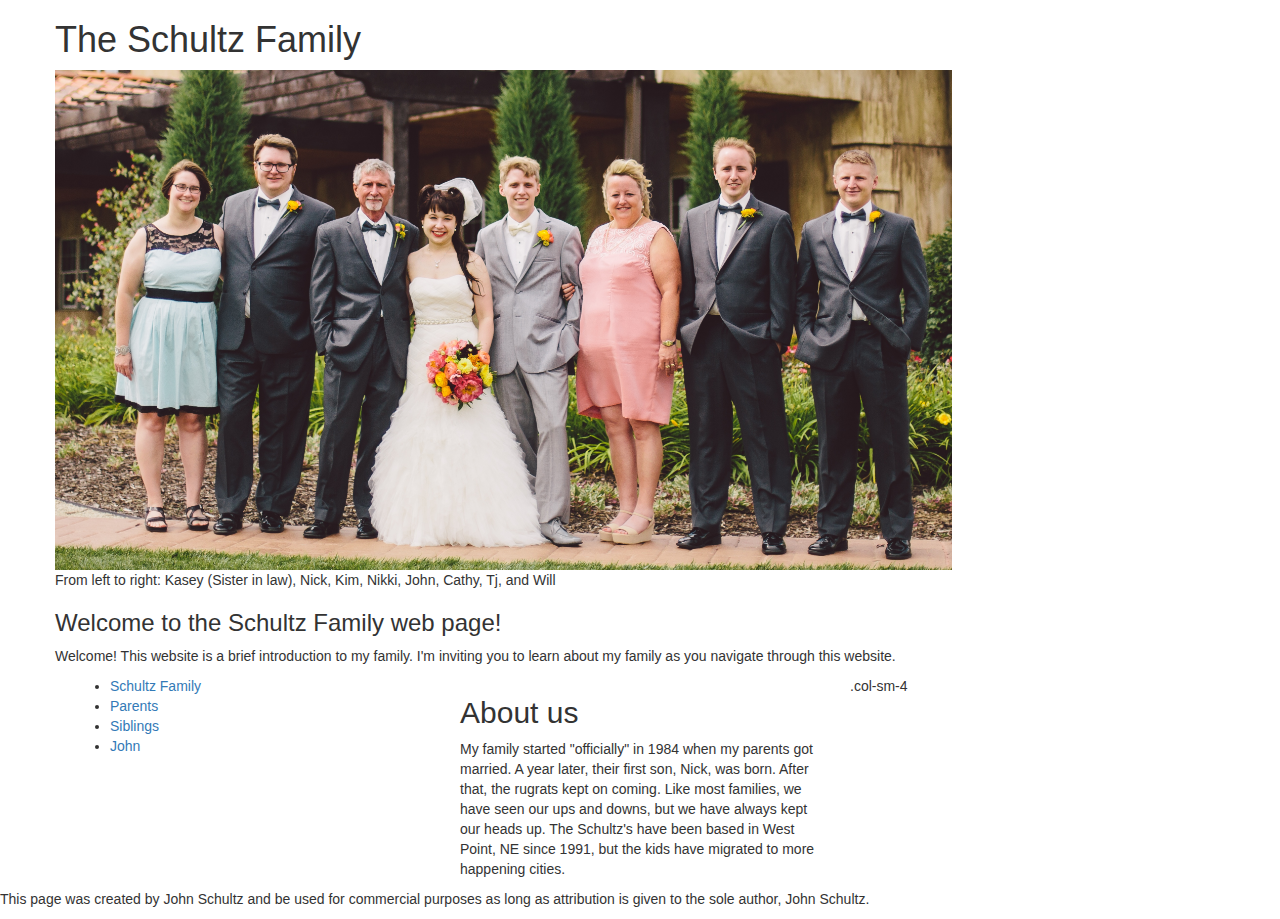
<file: index.html>
<!DOCTYPE html>
<html lang="en">
    <head>
        <meta charset="utf-8">
        <!-- Latest compiled and minified CSS -->
        <link rel="stylesheet" href="https://maxcdn.bootstrapcdn.com/bootstrap/3.3.7/css/bootstrap.min.css">
        <!-- jQuery library -->
        <script src="https://ajax.googleapis.com/ajax/libs/jquery/1.12.4/jquery.min.js"></script>
        <!-- Latest compiled JavaScript -->
        <script src="https://maxcdn.bootstrapcdn.com/bootstrap/3.3.7/js/bootstrap.min.js"></script>
        <meta name="viewport" content="width=device-width, initial-scale=1">
    </head>
    <body>
        <div class="container">
            <div class="row">
                <h1>The Schultz Family</h1>
            </div>
            <div class="row">
                <img src="images/NJ-382.jpg" alt="family" height="500"><br>
                From left to right: Kasey (Sister in law), Nick, Kim, Nikki, John, Cathy, Tj, and Will
            </div>
            <div class="row">
                <h3>Welcome to the Schultz Family web page!</h3>
                <p>Welcome! This website is a brief introduction to my family. I'm inviting you to learn about my family as you navigate through this website.</p>
            </div>
            <div class="row">
                <div class="col-sm-4">
                    <ul>
                        <li><a href="index.html">Schultz Family </a></li>
                        <li><a href="parents.html">Parents</a></li>
                        <li><a href="siblings.html">Siblings</a></li>
                        <li><a href="john.html">John</a></li>
                    </ul>
                </div>
                <div class="col-sm-4">
                    <h2>About us</h2>
                    <p>My family started "officially" in 1984 when my parents got married. A year later, their first son, Nick, was born. After that, the rugrats kept on coming. Like most families, we have seen our ups
                    and downs, but we have always kept our heads up. The Schultz's have been based in West Point, NE since 1991, but the kids have migrated to more happening cities.</p>
                </div>
                <div class="col-sm-4">.col-sm-4</div>
            </div>
        </div>
        <footer>
            <p>This page was created by John Schultz and be used for commercial purposes as long as attribution is given to the sole author, John Schultz.</p>
        </footer>
    </body>
</html>
</file>
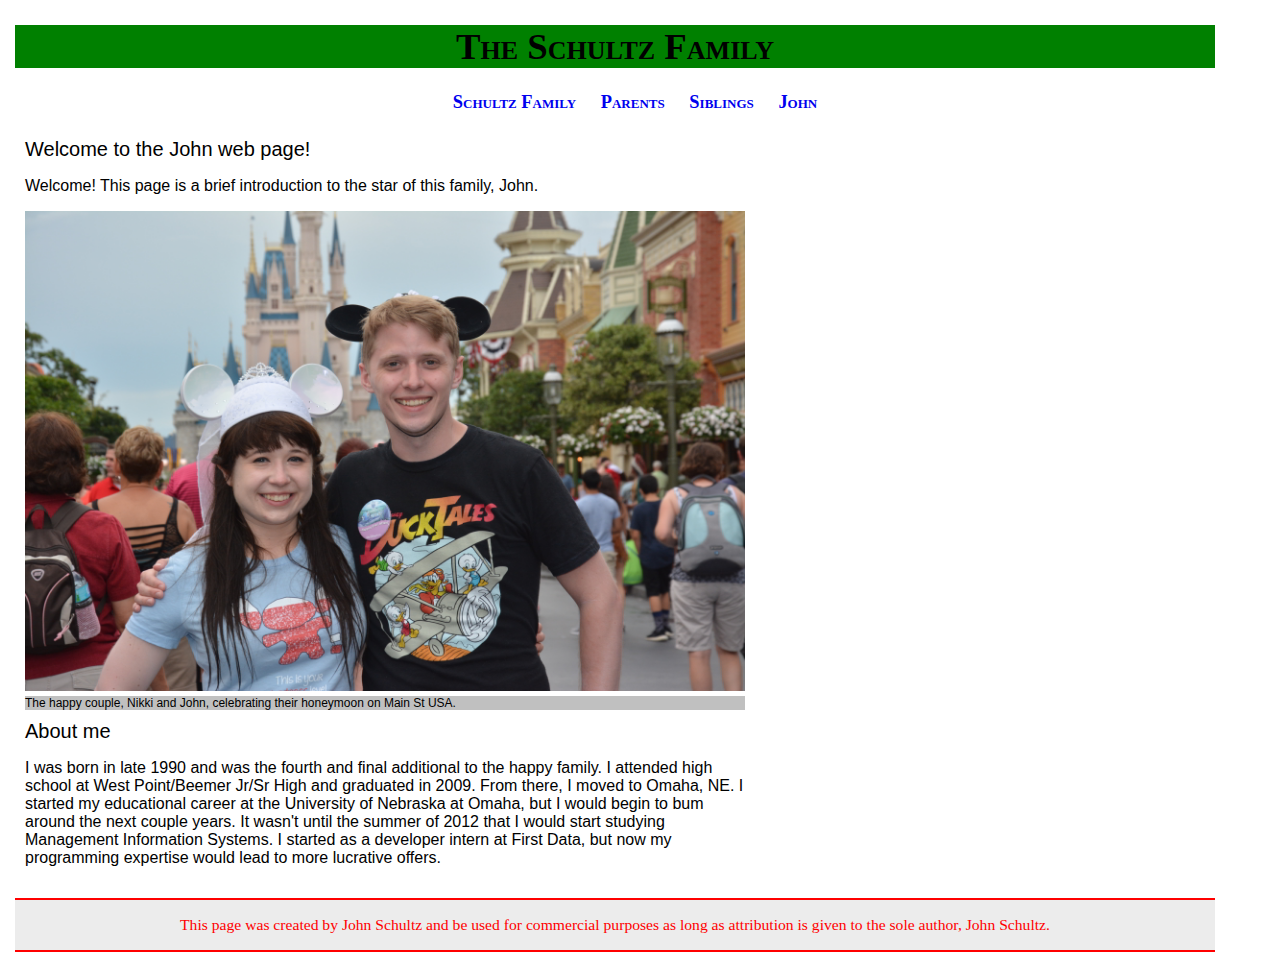
<file: john.html>
<!DOCTYPE html>
<!--
Name : John Schultz
Class : 1300-850
Assign# : 17
Due : December 7, 2015
Description: This assignment is for the last pages of my semester project
-->
<html>
<head>
    <title>John Schultz Project </title>
    <meta charset="utf-8" />
    <link rel="stylesheet" type="text/css" href="css/normalize.css">
    <link rel="stylesheet" type="text/css" href="css/my.css">

    <!--[if lt IE 9]>
<script src="http://html5shiv.googlecode.com/svn/trunk/html5.js">
</script>
<![endiff]-->
</head>
<body>
    <!-- This is my header. It provides a brief description of the page below. -->
    <header>
        <h1>The Schultz Family
        </h1>
    </header>
    <nav>
        <ul>
            <li><a href="index.html">Schultz Family </a></li>
            <li><a href="parents.html">Parents</a></li>
            <li><a href="siblings.html">Siblings</a></li>
            <li><a href="john.html">John</a></li>
        </ul>
    </nav>
    <section class="information" id="thetruestar">
         <h2>
            Welcome to the John web page!
        </h2>
        <p>
            Welcome! This page is a brief introduction to the star of this family, John.
        </p>
        <img src="images/MK_MSUPTOWNJL_7394132248.jpeg" alt="john" />
        <aside>
            The happy couple, Nikki and John, celebrating their honeymoon on Main St USA.
        </aside>
        <h2>
            About me
        </h2>
        <p>
            I was born in late 1990 and was the fourth and final additional to the happy family. I attended high school at West Point/Beemer Jr/Sr High and graduated in 2009. From there, I moved to Omaha, NE. I started my educational career at the University of Nebraska at Omaha, but I would begin to bum around the next couple years. It wasn't until the summer of 2012 that I would start studying Management Information Systems. I started as a developer intern at First Data, but now my programming expertise would lead to more lucrative offers.
        </p>
    </section>
     <footer>
        <p>This page was created by John Schultz and be used for commercial purposes as long as attribution is given to the sole author, John Schultz.</p>
    </footer>
</body>
</html>
</file>
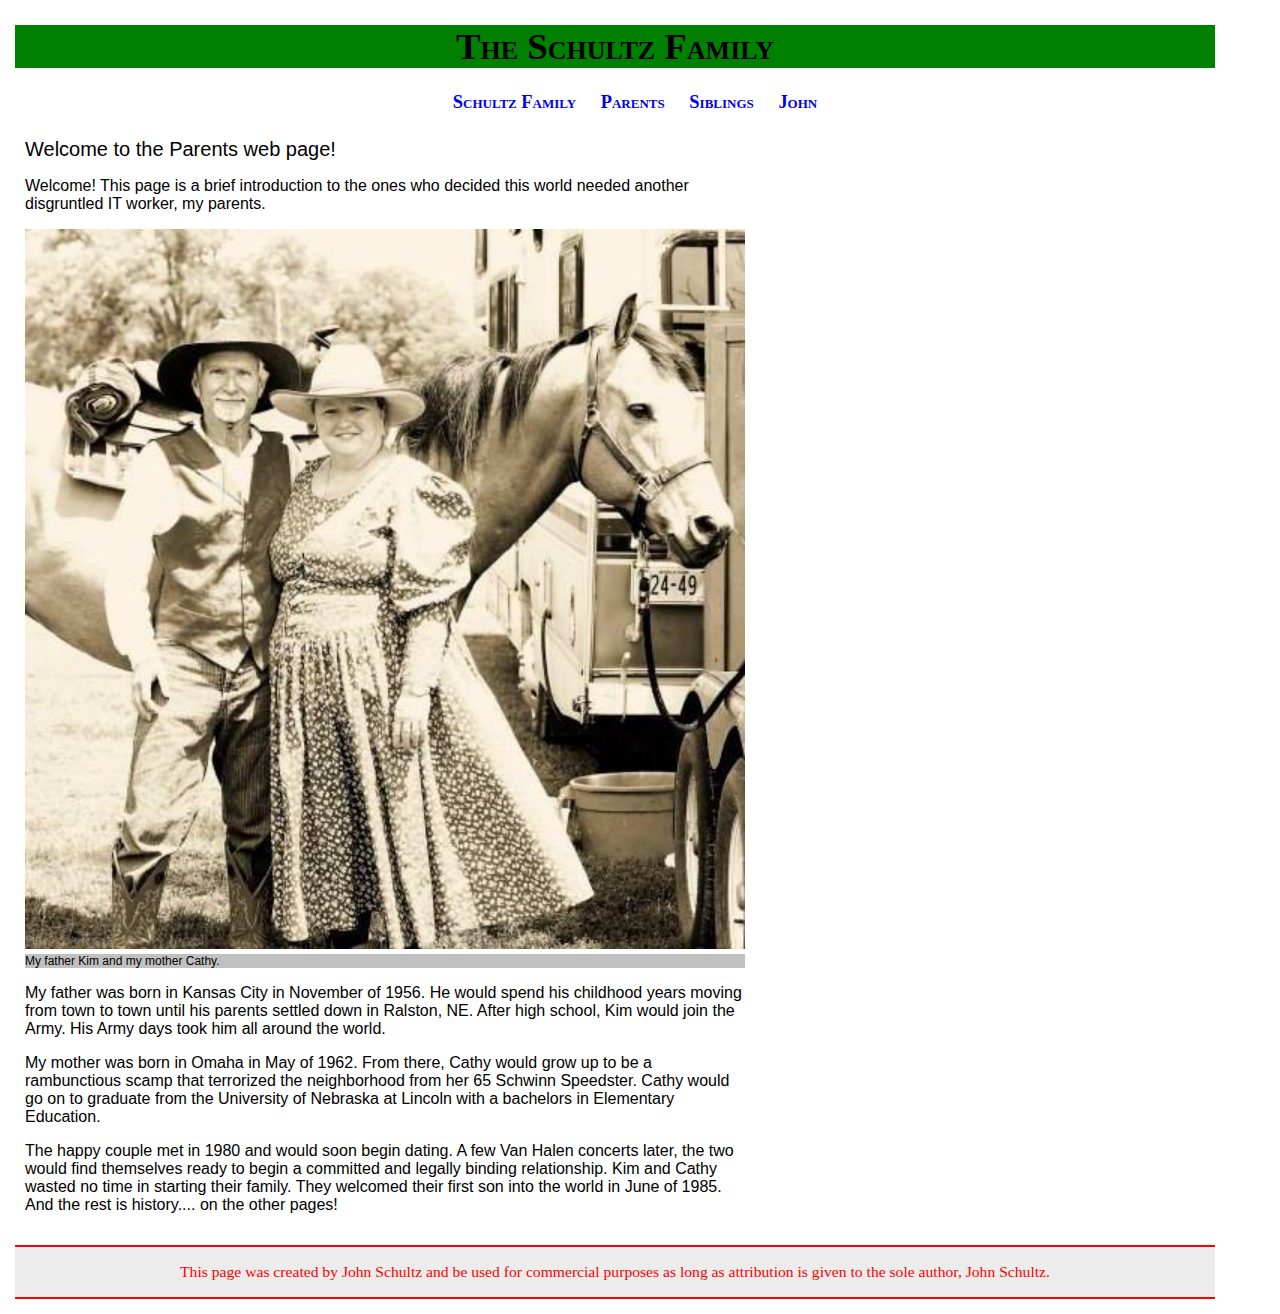
<file: parents.html>
<!DOCTYPE html>
<!--
Name : John Schultz
Class : 1300-850
Assign# : 17
Due : December 7, 2015
Description: This assignment is for the last pages of my semester project
-->
<html>
<head>
    <title>John Schultz Project </title>
    <meta charset="utf-8" />
    <link rel="stylesheet" type="text/css" href="css/normalize.css">
    <link rel="stylesheet" type="text/css" href="css/my.css">

    <!--[if lt IE 9]>
<script src="http://html5shiv.googlecode.com/svn/trunk/html5.js">
</script>
<![endiff]-->
</head>
<body>
    <!-- This is my header. It provides a brief description of the page below. -->
    <header>
        <h1>The Schultz Family
        </h1>
    </header>
    <nav>
        <ul>
            <li><a href="index.html">Schultz Family </a></li>
            <li><a href="parents.html">Parents</a></li>
            <li><a href="siblings.html">Siblings</a></li>
            <li><a href="john.html">John</a></li>
        </ul>
    </nav>
    <section class="information" id="theparents">
         <h2>
            Welcome to the Parents web page!
        </h2>
        <p>
            Welcome! This page is a brief introduction to the ones who decided this world needed another disgruntled IT worker, my parents.
        </p>
        <img src="images\cowboyparents.jpg" alt="parentos" />
        <aside>
            My father Kim and my mother Cathy.
        </aside>
        <p>
            My father was born in Kansas City in November of 1956. He would spend his childhood years moving from town to town until his parents settled down in Ralston, NE. After high school, Kim would join the Army. His Army days took him all around the world.
        </p>
        <p>
            My mother was born in Omaha in May of 1962. From there, Cathy would grow up to be a rambunctious scamp that terrorized the neighborhood from her 65 Schwinn Speedster. Cathy would go on to graduate from the University of Nebraska at Lincoln with a bachelors in Elementary Education.
        </p>
        <p>
            The happy couple met in 1980 and would soon begin dating. A few Van Halen concerts later, the two would find themselves ready to begin a committed and legally binding relationship. Kim and Cathy wasted no time in starting their family. They welcomed their first son into the world in June of 1985. And the rest is history.... on the other pages!
        </p>
    </section>
     <footer>
        <p>This page was created by John Schultz and be used for commercial purposes as long as attribution is given to the sole author, John Schultz.</p>
    </footer>
</body>
</html>
</file>
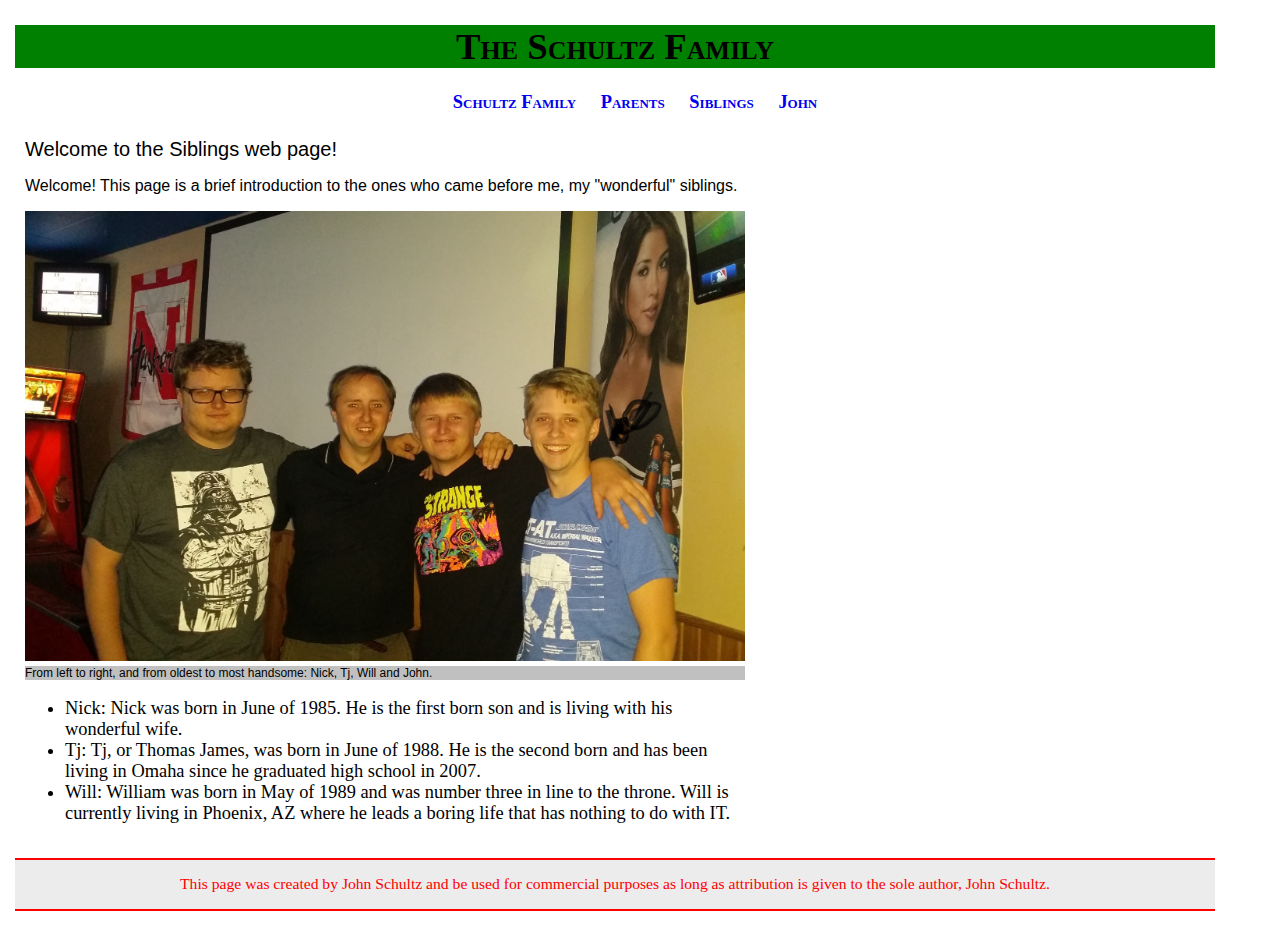
<file: siblings.html>
<!DOCTYPE html>
<!--
Name : John Schultz
Class : 1300-850
Assign# : 17
Due : December 7, 2015
Description: This assignment is for the last pages of my semester project
-->
<html>
<head>
    <title>John Schultz Project </title>
    <meta charset="utf-8" />
    <link rel="stylesheet" type="text/css" href="css/normalize.css">
    <link rel="stylesheet" type="text/css" href="css/my.css">

    <!--[if lt IE 9]>
<script src="http://html5shiv.googlecode.com/svn/trunk/html5.js">
</script>
<![endiff]-->
</head>
<body>
    <!-- This is my header. It provides a brief description of the page below. -->
    <header>
        <h1>The Schultz Family
        </h1>
    </header>
    <nav>
        <ul>
            <li><a href="index.html">Schultz Family </a></li>
            <li><a href="parents.html">Parents</a></li>
            <li><a href="siblings.html">Siblings</a></li>
            <li><a href="john.html">John</a></li>
        </ul>
    </nav>
    <section class="information" id="therestofthem">
         <h2>
            Welcome to the Siblings web page!
        </h2>
        <p>
            Welcome! This page is a brief introduction to the ones who came before me, my "wonderful" siblings.
        </p>
        <img src="images\hermanos.jpg" alt="brothers" />
        <aside>
            From left to right, and from oldest to most handsome: Nick, Tj, Will and John.
        </aside>
        <ul>
            <li>Nick: Nick was born in June of 1985. He is the first born son and is living with his wonderful wife.</li>
            <li>Tj: Tj, or Thomas James, was born in June of 1988. He is the second born and has been living in Omaha since he graduated high school in 2007.</li>
            <li>Will: William was born in May of 1989 and was number three in line to the throne. Will is currently living in Phoenix, AZ where he leads a boring life that has nothing to do with IT.</li>
        </ul>
    </section>
     <footer>
        <p>This page was created by John Schultz and be used for commercial purposes as long as attribution is given to the sole author, John Schultz.</p>
    </footer>
</body>
</html>
</file>
<file: css/my.css>
/*
Name : John Schultz
Class : 1300-850
Assign# : 12
Due : November 16, 2015
Description: This assignment is for the first page of my semester project
*/

/*CSS for the body*/
body {
    font: 115% "Times New Roman", serif;
    /*this is the new stuff*/
    width: 95%;
    max-width: 1200px;
    margin: 15px;
}

/*CSS for the header*/
header {
    font-variant: small-caps;
    text-align: center;
    /*green is my favorite color*/
    background-color: green;
}

/*CSS for the nav */
nav {
    text-align: center;
    /*this is the new stuff*/
    margin-bottom: 15px;
}

    /*CSS for the nav ul */
    nav ul {
        font-variant: small-caps;
        /*this is the new stuff*/
        list-style-type: none;
        margin: 0px;
    }
        /*CSS for the nav ul li */
        nav ul li {
            font-weight: bold;
            display: inline;
            /*this is the new stuff*/
            margin-bottom: 0px;
            margin-top: 0px;
            margin-left: 10px;
            margin-right: 10px;
        }
            /*CSS for the nav ul li a*/
            nav ul li a {
                text-decoration: none;
            }
                /*CSS for the hover*/
                nav ul li a:hover {
                    text-decoration: none;
                    font-weight: bold;
                    background-color: red;
                    color: yellow;
                }
/*CSS for the information*/
section.information {
    /*this is the new stuff*/
    padding-bottom: 0px;
    padding-top: 0px;
    padding-left: 10px;
    padding-right: 10px;
}
    /*CSS for the h1*/
    section.information h1 {
        /*color: rgb(0,0,255);*/
        font: 25px arial bold, sans-serif;
        /*this is the new stuff*/
        margin-bottom: 0px;
        margin-top: 10px;
    }
    /*CSS for the h2 this was created so there would be no violations*/
    section.information h2 {
        font: 20px arial bold, sans-serif;
        margin-bottom: 0px;
        margin-top: 10px;
    }
    /*CSS for the aside*/
    section.information aside {
        background-color: silver;
        font: 12px arial bold, sans-serif;
    }
    section.information p {
        font: 16px arial, sans-serif;
    }
/*CSS for the footer*/
footer {
    text-align: center;
    color: red;
    font-size: 85%;
    /*this is the new stuff*/
    clear: right;
    clear: left;
    border-top: 2px solid red;
    border-bottom: 2px solid red;
    background-color: #ececec;
}
/*CSS for the td:hover*/
section.information td:hover {
    background-color: red;
}
/*CSS for the aboutme, quotes and schedule. I had to google this to see how to get it to work*/
#thewholefamily, #thetruestar, #therestofthem, #theparents {
    width: 60%;
    float: left;
    padding-bottom: 15px;
}

/*CSS for the img tag*/
#thewholefamily img {
    width: 100%;
    float: none;
    margin-right: 10px;
}
/*Had to create separate items for each image. I'm not sure why, but I'm not going to argue with magic*/
#thetruestar img {
    width: 100%;
    float: none;
    margin-right: 10px;
}

/*Had to create separate items for each image. I'm not sure why, but I'm not going to argue with magic*/
#theparents img {
    width: 100%;
    height: 50%;
    float: none;
    margin-right: 10px;
}
/*Had to create separate items for each image. I'm not sure why, but I'm not going to argue with magic*/
#therestofthem img {
    width: 100%;
    float: none;
    margin-right: 10px;
}
</file>
